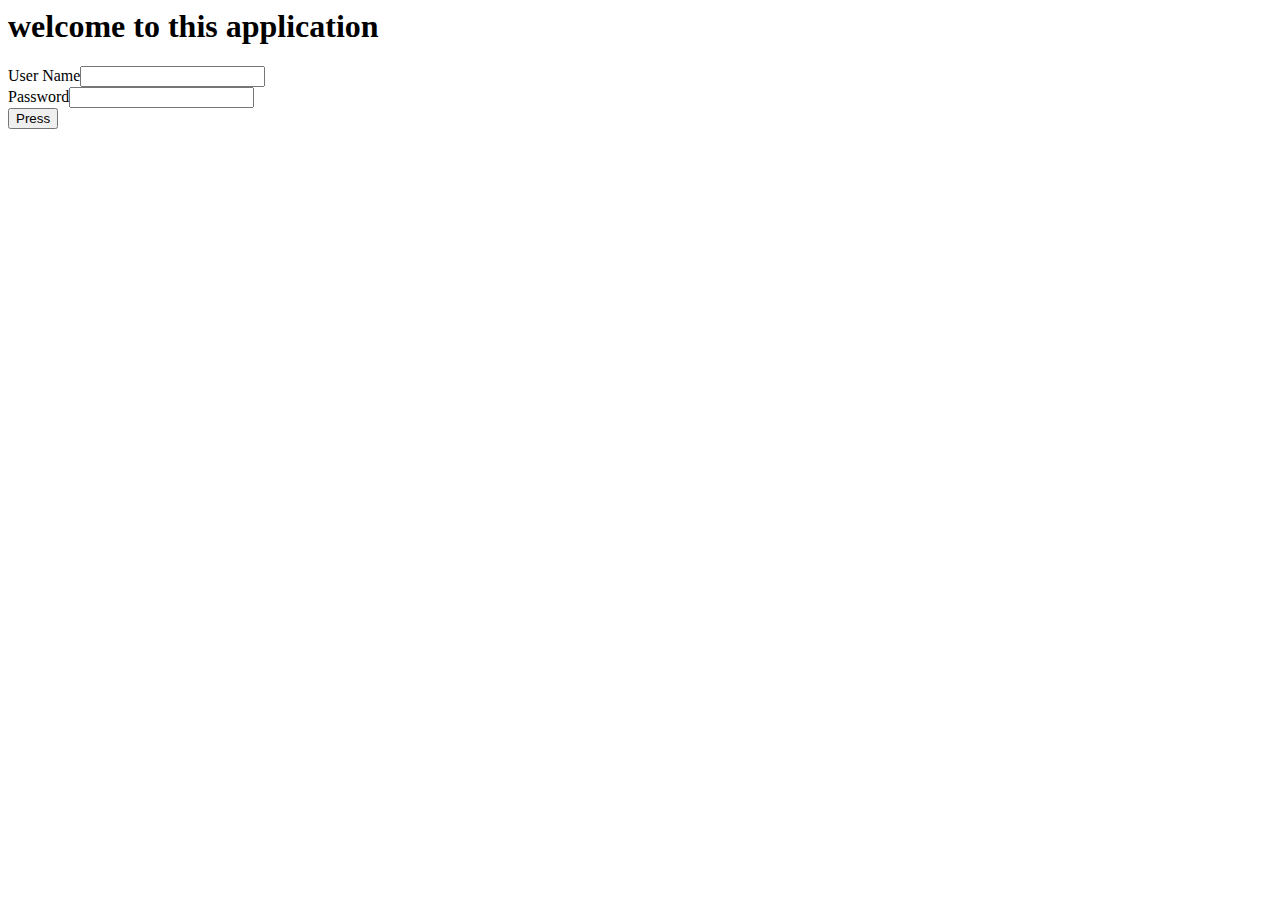
<file: index.html>
<html><head><title>welcome</title>
    <script language="javascript">
        reqObj=null;
        function varify(){
            document.getElementById("res").innerHTML="Checking";
            if(window.XMLHttpRequest){
                reqObj=new XMLHttpRequest();
            }else {
                reqObj=new ActiveXObject("Microsoft.XMLHTTP");
            }
            
            reqObj.onreadystatechange=process;
            reqObj.open("POST","reg.jsp?id="+document.getElementById("username").value,true);
            reqObj.send(null);
        }
        function process(){
            if(reqObj.readyState==4){
                document.getElementById("res").innerHTML=reqObj.responseText;
            }
        }
        </script>
    
    </head>
    <body>
        <h1>welcome to this application</h1>
    <form method="get" action="reg.jsp">
        User Name<input name="t1" id="username" onblur="varify();" type="text"><span id="res"></span><br>
        Password<input name="t2" type="text"><br>
        <input value="Press" type="submit">
    </form>
    
</body></html>
</file>
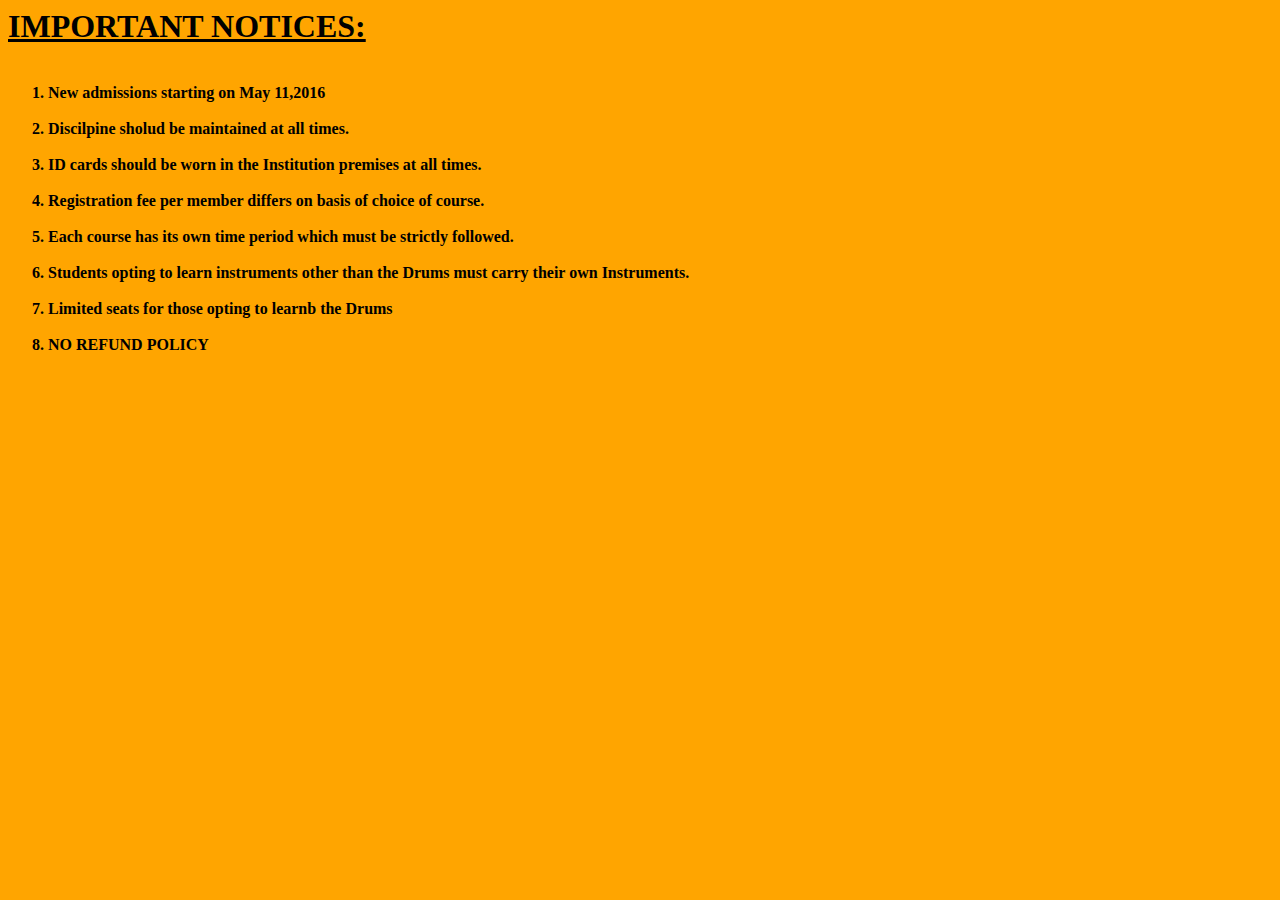
<file: announ.html>
<html>
<head>
<caption><h1><u>IMPORTANT NOTICES:</h1></u>
</head>
<body bgcolor="orange">
<ol></br><align="center"><b>
  <li>New admissions starting on May 11,2016</li></br>
  <li>Discilpine sholud be maintained at all times.</li></br>
  <li>ID cards should be worn in the Institution premises at all times.</li></br>
  <li>Registration fee per member differs on basis of choice of course.</li></br>
  <li>Each course has its own time period which must be strictly followed.</li></br>
  <li>Students opting to learn instruments other than the Drums must carry their own Instruments.</li></br>
  <li>Limited seats for those opting to learnb the Drums</li></br>
  <li>NO REFUND POLICY</li></br></b>
</ol>
</body>
</html>
</file>
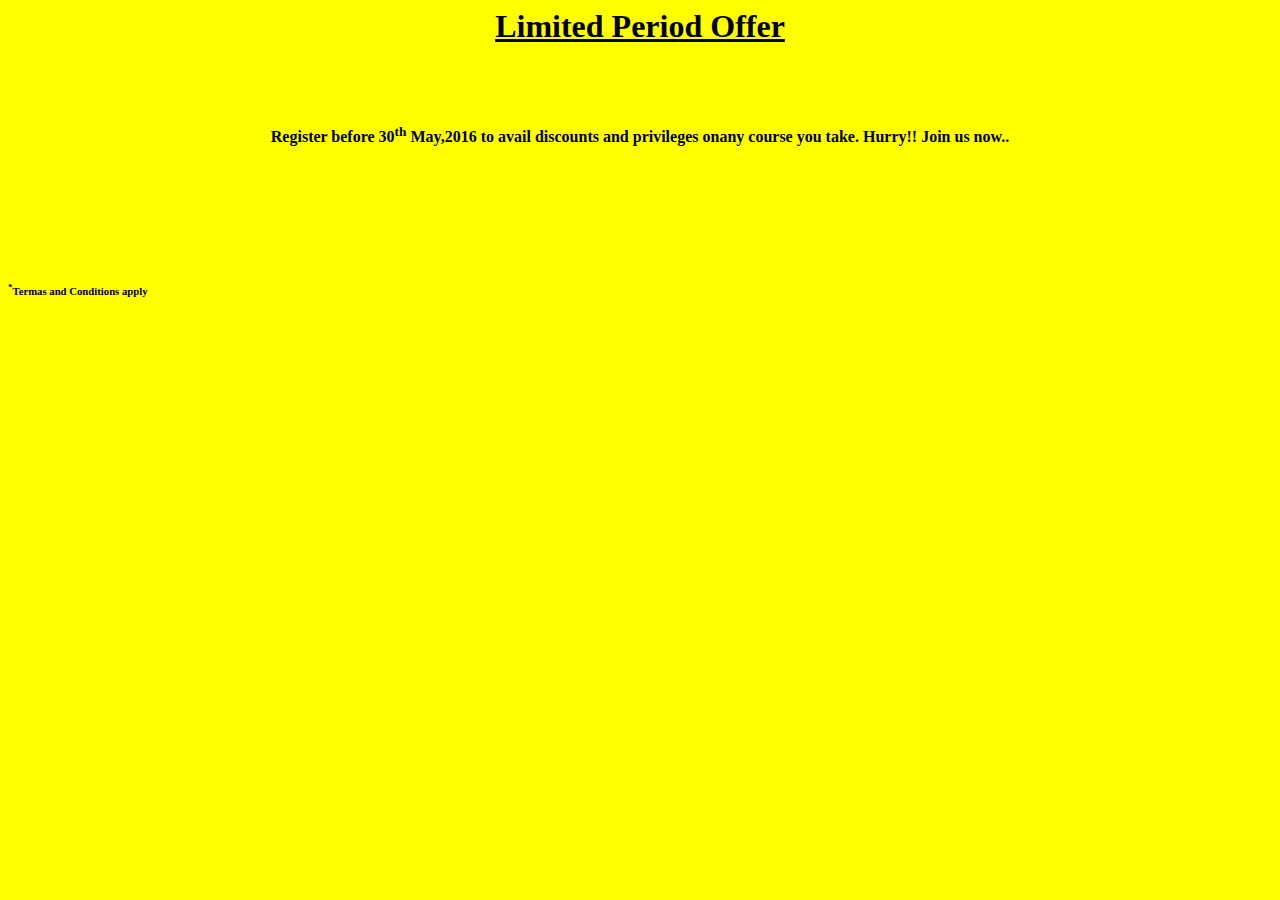
<file: free.html>
<html>
<head></head>
<body bgcolor="yellow"><h1><center><u>Limited Period Offer</u></center></h1></br></br>
<h4><center>Register before 30<sup>th</sup> May,2016 to avail discounts and privileges onany course you take. Hurry!! Join us now..
</center></h4></br>
</br>
</br>
</br>
</br>
<h6><sup>*</sup>Termas and Conditions apply</h6>
</body>
</html>
</file>
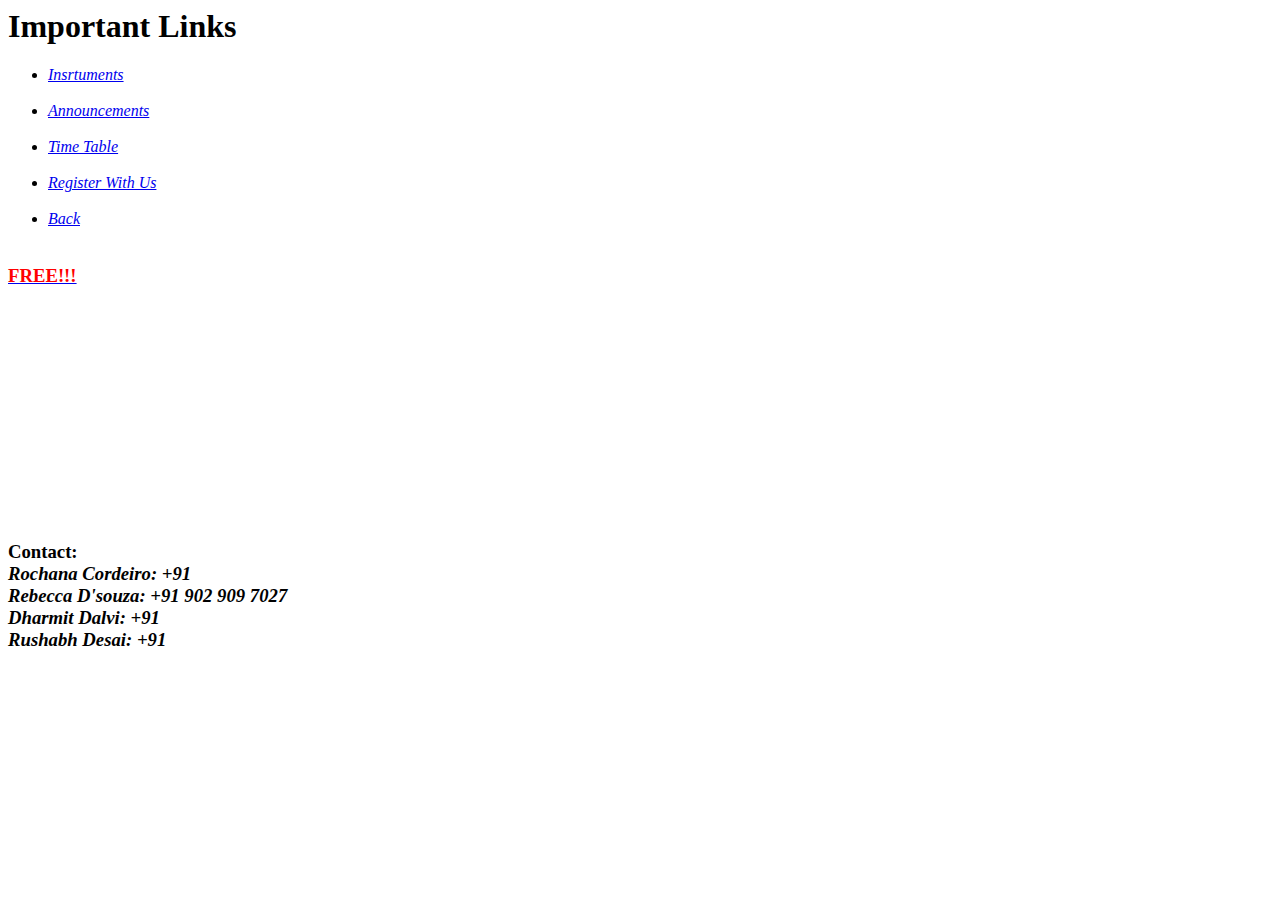
<file: links (1).html>
<html>
<head></head>
<body><h1>Important Links </h1>
<ul>
   <li><a href="instru.html" target=right><i>Insrtuments</i></a></li></br>
   <li><a href="announ.html" target=right><i>Announcements</i></a></li></br>
   <li><a href="timetable.html" target=right><i>Time Table</i></a></li></br>
   <li><a href="reg.html" target=right><i>Register With Us</i></a></li></br>
   <li><a href="aboutus.html" target=right><i>Back</i></a></li></br>
</ul>



<a href="free.html" target=right><h3><font color="red"><blink>FREE!!!</blink></font></h3></a>
</br>
</br>
</br>
</br>
</br>
</br>
</br>
</br>
</br>
</br>
</br>
</br>

<h3>Contact:</br><i>
Rochana Cordeiro: +91 </br>
Rebecca D'souza: +91 902 909 7027</br>
Dharmit Dalvi: +91 </br>
Rushabh Desai: +91 </br></i>
</body>

</html>
</file>
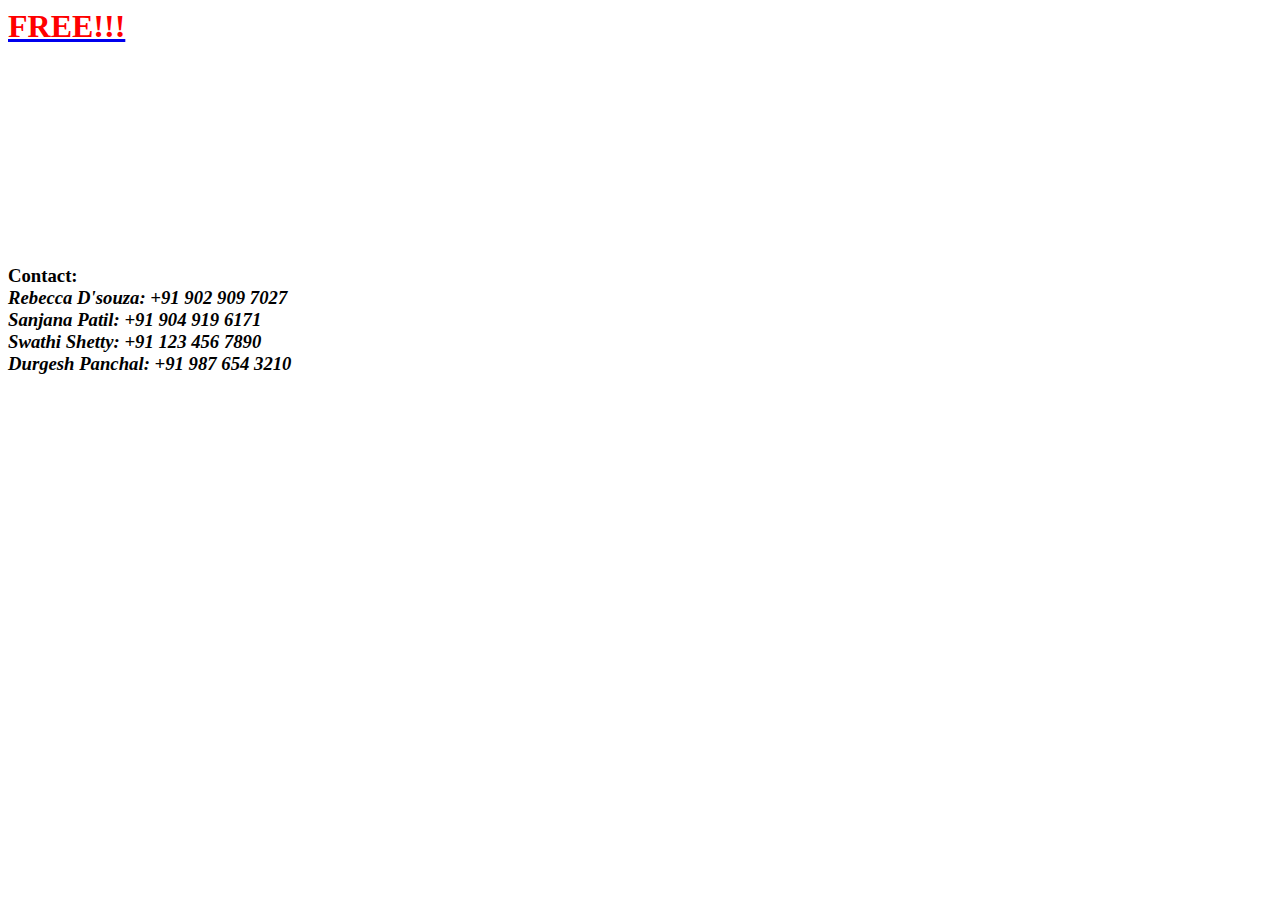
<file: links.html>
<html>
<head></head>
<body>




<a href="free.html" target=right><h1><font color="red"><blink>FREE!!!</blink></font></h1></a>
</br>
</br>
</br>
</br>
</br>
</br>
</br>
</br>
</br>
</br>


<h3>Contact:</br><i>
Rebecca D'souza: +91 902 909 7027</br>
Sanjana Patil:   +91 904 919 6171</br>
Swathi Shetty:   +91 123 456 7890</br>
Durgesh Panchal: +91 987 654 3210</br></i>
</body>

</html>
</file>
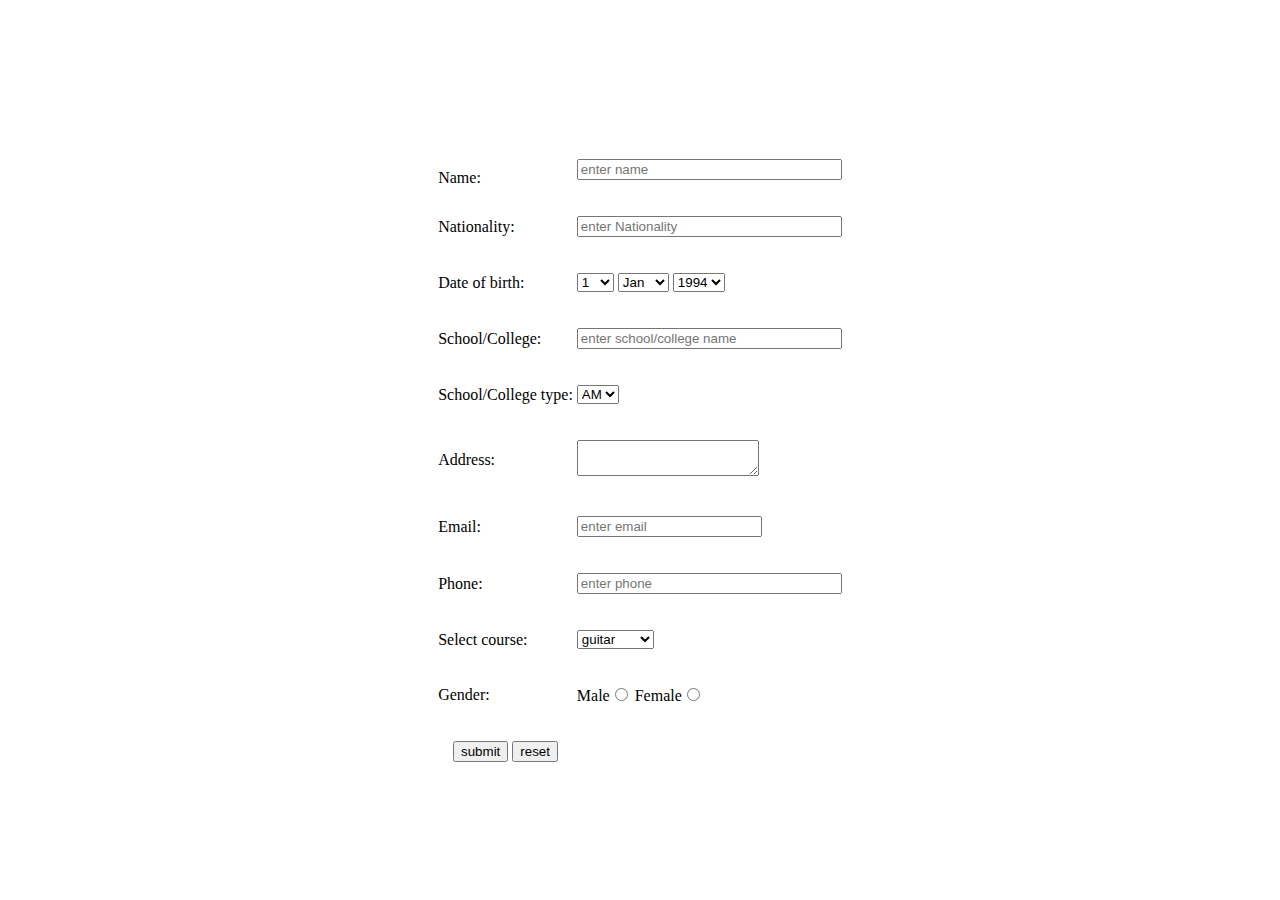
<file: reg.html>
<!DOCTYPE html>
<html>
<body>
<center>
<form method="post">
<table border=0>
<tr>
<p><td>Name:</td> <td><input type="text" name="c1" size="30" maxlength="40" required placeholder="enter name" onblur="validate(this)"></p>
<script language="javascript">
function validate(inputfield)
{
if(inputfield.value.length==0)
{
alert("Please enter name");
return false;
}
else
{
return true;
}
}
</script>
</td></tr>
</input>
<br/>
<tr><p>
<td><p>Nationality:</p></td><td><p><input type="text" name="c2" size="30" maxlength="40" required placeholder="enter Nationality" onblur="validate1(this)">
<script language="javascript">
function validate1(inputfield)
{
if(inputfield.value.length==0)
{
alert("Please enter Nationality");
return false;
}
else
{
return true;
}
}
</script></p>
</td></tr>
<p><td>Date of birth:</td></p>
<td><p>
<Select name="date">
<option>1
<option>2
<option>3
<option>4
<option>5
<option>6
<option>7
<option>8
<option>9
<option>10
<option>11
<option>12
<option>13
<option>14
<option>15
<option>16
<option>17
<option>18
<option>19
<option>20
<option>21
<option>22
<option>23
<option>24
<option>25
<option>26
<option>27
<option>28
<option>29
<option>30
<option>31
</select>
<Select name="month">
<option>Jan
<option>Feb
<option>Mar
<option>Apr
<option>May
<option>June
<option>July
<option>Aug
<option>Sept
<option>Oct
<option>Nov
<option>Dec
</select>
<select name="month">
<option>1994
<option>1955
<option>1996
<option>1997
<option>1998
<option>1999
<option>2000
<option>2001
<option>2002
<option>2003
<option>2004
<option>2005
<option>2006
<option>2007
<option>2008
<option>2009
<option>2010
<option>2011
<option>2012
</select>
</p></td>
</tr>


</input>
<br/>
<tr>
<td><p>School/College:</p></td> <td><p><input type="text" name="c1" size="30" maxlength="40" required placeholder="enter school/college name" onblur="validate4(this)"></p>
<script language="javascript">
function validate4(inputfield)
{
if(inputfield.value.length==0)
{
alert("Please enter school/college name");
return false;
}
else
{
return true;
}
}
</script>
</td></tr>
</input>
<br/>

<tr>
<td><p>School/College type:</p></td> <td><p><select>
<option>AM</option>
<option>PM</option>
</select></p></td></tr>

<tr>
<td><p>Address:</p></td> <td><p><textarea>
</textarea></p></td></tr>
<tr><td><p>Email:</p></td> <td><p><input type="email" name="c4" size"30" maxlength="25" required placeholder="enter email" onblur="validateEmail(this)"></p>
 <script language="javascript">
function validateEmail(inputfield)
{
var EmailID=document.form.Email.value;
at pos=emailID.index?Of("@");
dot pos=Email.ID.lastIndexOf(".");
if(at pos<1 || (dotpos-atpos<2))
{
 alert("Not a valid e-mail address");
        return false;
 else
}
return true;
}

}
</script>


 </td></tr>
</input>
<br/>
<p><tr>
<td><p>Phone:</p></td> <td><p><input type="text" name="c5" size="30" maxlength="40" required placeholder="enter phone" onblur="validate3(this)"></p>
<script language="javascript">
function validate3(inputfield)
{
if(inputfield.value.length!=10)
{
alert("mob no should conatin 10 digits");
return false;
}
else
{
return true;
}
}
</script>
</td></tr>
</input>
<br/>
<tr>
<td><p>Select course:</p></td> <td><p><select>
<option>guitar</option>
<option>violin</option>
<option>Drums</option>
<option>keyboard</option>
<option>flute</option>

</p>
</select></td></tr>
<tr>
<td>Gender:</td><td><p>Male<input type="radio" name="gender" required value="male">
</input>
Female<input type="radio" name="gender" required value="female">
</input></p></td></tr>
<br/>
<tr><td>
<p><center><input type="submit" name="c8" value="submit">
</input>
<input type="reset" name="c9" value="reset">
</input></center></p></td></tr>
</table>
</form>
</center>
</body>
</html>
</file>
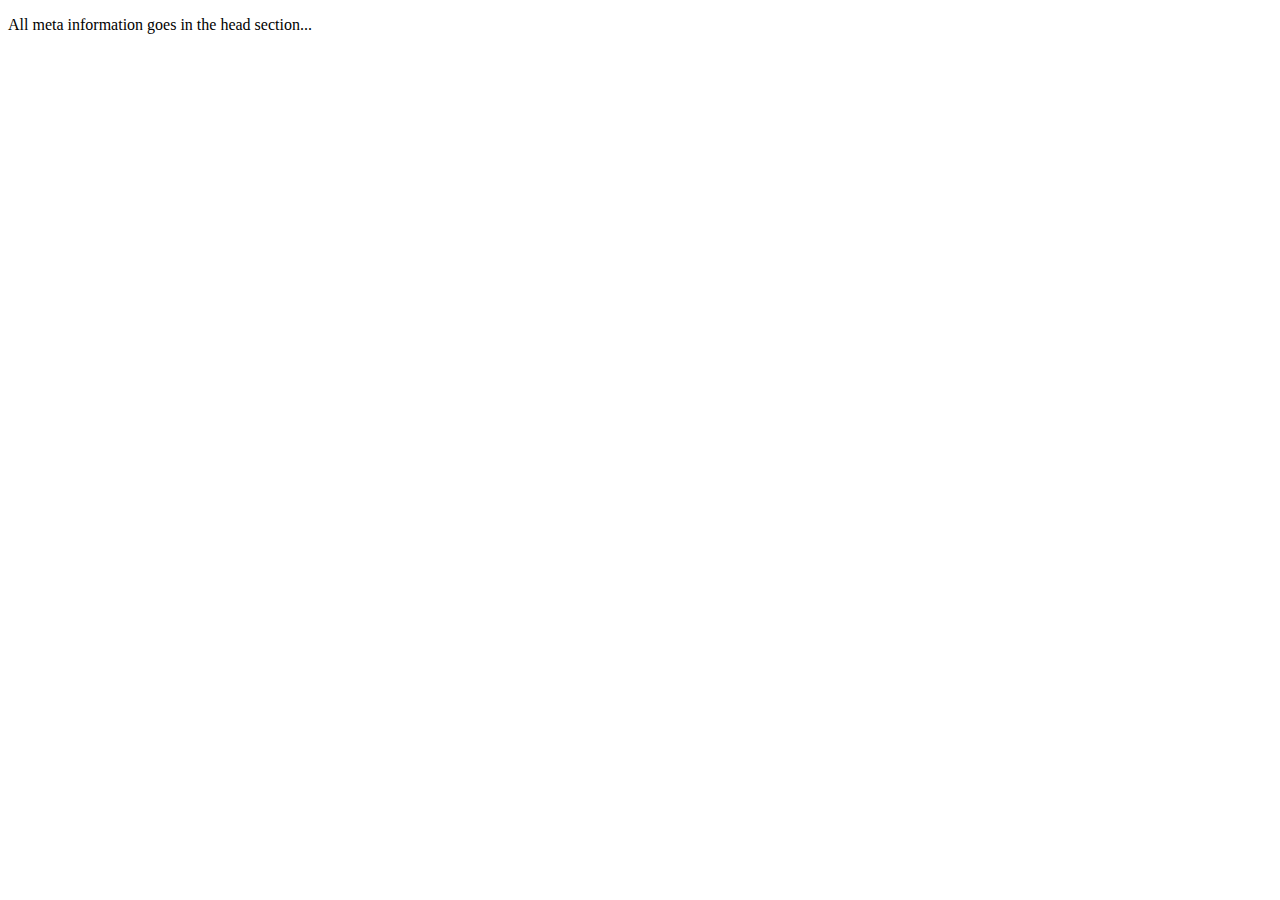
<file: sample.html>
<!DOCTYPE html>
<html>
<head>
  <meta charset="UTF-8">
  <meta name="description" content="Free Web tutorials">
  <meta name="keywords" content="HTML,CSS,XML,JavaScript">
  <meta name="author" content="John Doe">
  <meta name="viewport" content="width=device-width, initial-scale=1.0">
</head>
<body>

<p>All meta information goes in the head section...</p>

</body>
</html>
</file>
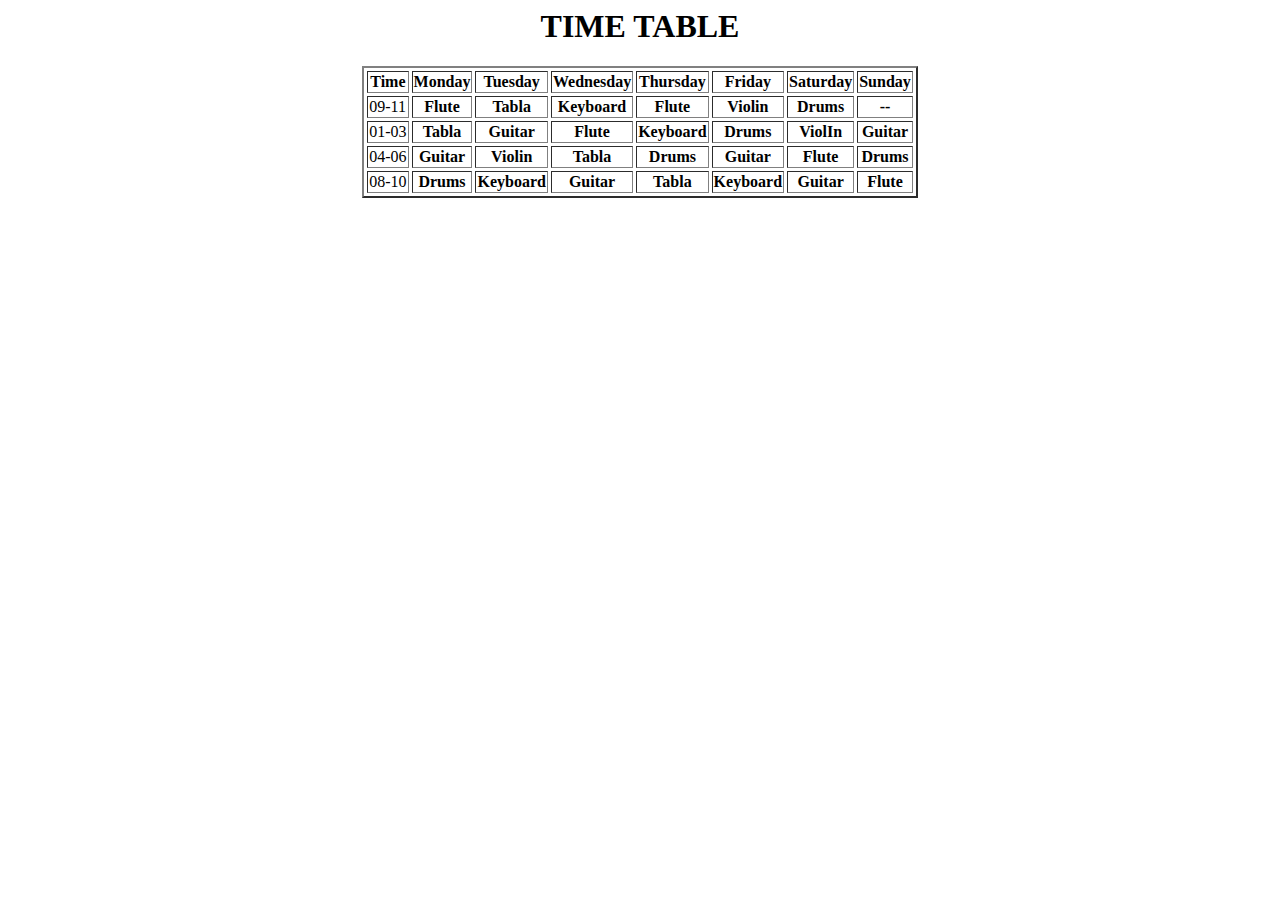
<file: timetable.html>
<html>
	<head></head>
	<body vspace=10><center><h1>TIME TABLE</h1></center>
	<center><table border=2 cellspacing=3>
	<tr>
	<th>Time</th>
	<th>Monday</th>
	<th>Tuesday</th>
	<th>Wednesday</th>
	<th>Thursday</th>
	<th>Friday</th>
	<th>Saturday</th>
	<th>Sunday</th>
	</tr>
	<tr>
	<td>09-11</td>
	<th>Flute</th>
	<th>Tabla</th>
	<th>Keyboard</th>
	<th>Flute</th>
	<th>Violin</th>
	<th>Drums</th>
	<th>--</th>
	</tr>
	<tr>
	<td>01-03</th>
	<th>Tabla</th>
	<th>Guitar</th>
	<th>Flute</th>
	<th>Keyboard</th>
	<th>Drums</th>
	<th>ViolIn</th>
	<th>Guitar</th>
	</tr>
	<tr>
	<td>04-06</th>
	<th>Guitar</th>
	<th>Violin</th>
	<th>Tabla</th>
	<th>Drums</th>
	<th>Guitar </th>
	<th>Flute</th>
	<th>Drums</th>
	</tr>
	<tr>
	<td>08-10</td>
	<th>Drums</th>
	<th>Keyboard</th>
	<th>Guitar</th>
	<th>Tabla</th>
	<th>Keyboard</th>
	<th>Guitar</th>
	<th>Flute</th>
	
	</table></center>
	</body>
	</html>
</file>
